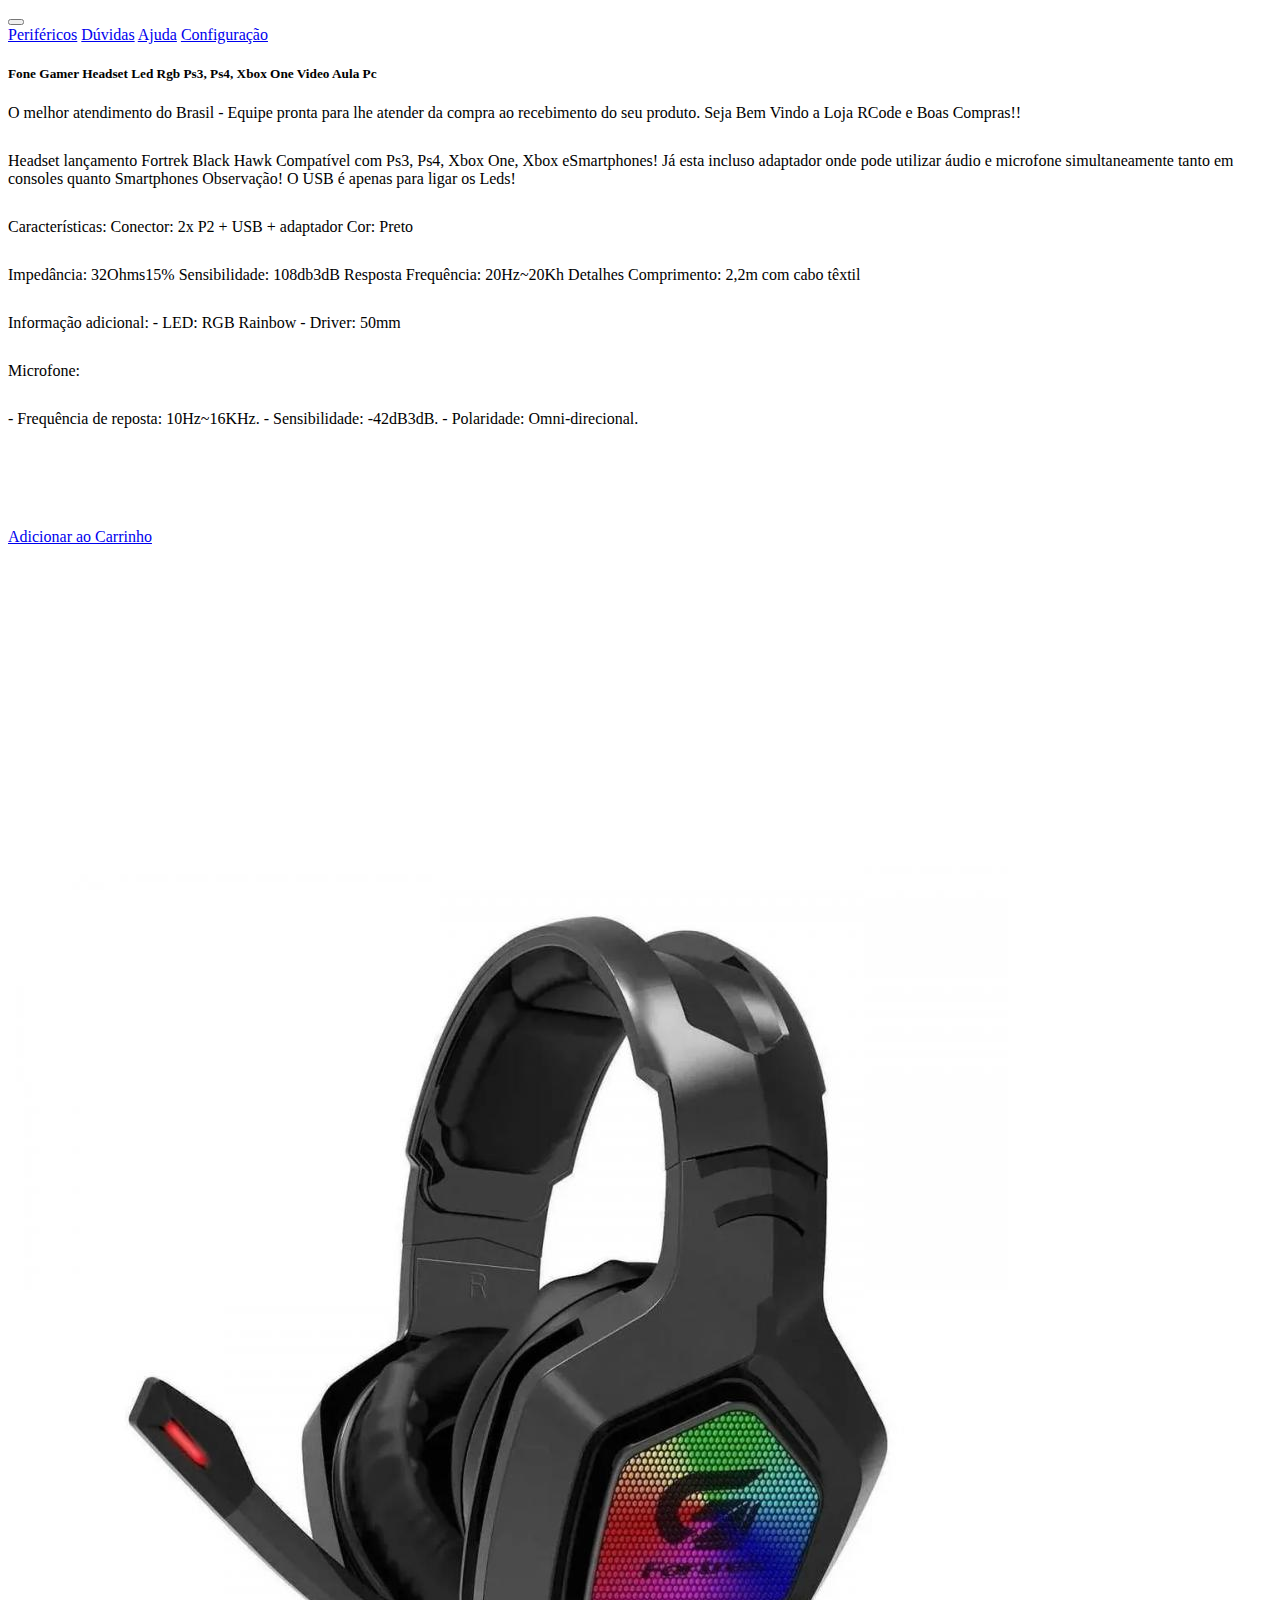
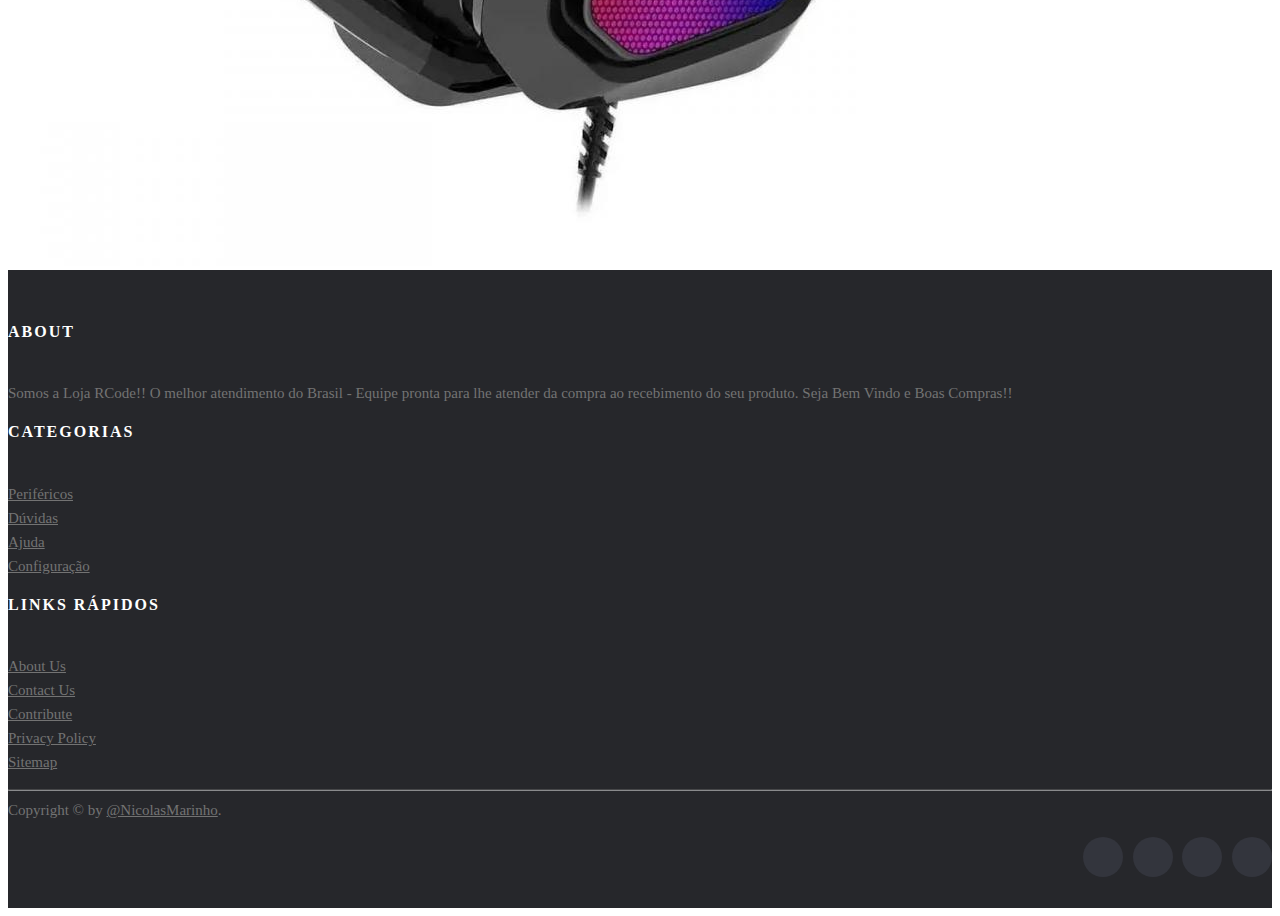
<file: produto.html>
<!DOCTYPE html>
<html lang="en">
  <head>
    <meta charset="UTF-8">
    <meta http-equiv="X-UA-Compatible" content="IE=edge">
    <link href="https://cdn.jsdelivr.net/npm/bootstrap@5.0.0-beta3/dist/css/bootstrap.min.css" rel="stylesheet" integrity="sha384-eOJMYsd53ii+scO/bJGFsiCZc+5NDVN2yr8+0RDqr0Ql0h+rP48ckxlpbzKgwra6" crossorigin="anonymous">
    <meta name="viewport" content="width=device-width, initial-scale=1.0">
    <title>Lojinha RCode</title>
    <link rel="stylesheet" href="style.css">
    <link rel="stylesheet" href="footer.css">
  </head>
  <body>
    <nav class="navbar navbar-expand-lg navbar-light bg-light">
      <div class="container-fluid">
        <a class="navbar-brand" href="#"></a>
        <button class="navbar-toggler" type="button" data-bs-toggle="collapse" data-bs-target="#navbarNavAltMarkup"
          aria-controls="navbarNavAltMarkup" aria-expanded="false" aria-label="Toggle navigation">
          <span class="navbar-toggler-icon"></span>
        </button>
        <div class="collapse navbar-collapse" id="navbarNavAltMarkup">
          <div class="navbar-nav">
            <a class="nav-link active" aria-current="page" href="#">Periféricos</a>
            <a class="nav-link" href="#">Dúvidas</a>
            <a class="nav-link" href="#">Ajuda</a>
            <a class="nav-link disabled" href="#" tabindex="-1" aria-disabled="true">Configuração</a>
          </div>
        </div>
      </div>
    </nav>

    <div class="row">
      <div class="col-sm-6">
        <div class="card shadow">
          <div class="card-body card-bodi">
            <h5 class="card-title">
              Fone Gamer Headset Led Rgb Ps3, Ps4, Xbox One Video Aula Pc</h5> 
              <div class="linha-card">
                <p class="card-text"> 
                    <div class="separacao">O melhor atendimento do Brasil - Equipe pronta para lhe atender da compra ao recebimento do seu produto.
                    Seja Bem Vindo a Loja RCode e Boas Compras!!
                  </div>
                  <div class="separacao">
                    Headset lançamento Fortrek Black Hawk
                    Compatível com Ps3, Ps4, Xbox One, Xbox eSmartphones!
                    Já esta incluso adaptador onde pode utilizar áudio e microfone simultaneamente tanto em consoles quanto Smartphones
                    Observação! O USB é apenas para ligar os Leds!
                  </div>
                  <div class="separacao">
                    Características:
                    Conector: 2x P2 + USB + adaptador
                    Cor: Preto
                  </div>
                  <div class="separacao">
                    Impedância: 32Ohms15%
                    Sensibilidade: 108db3dB
                    Resposta Frequência: 20Hz~20Kh
                    Detalhes
                    Comprimento: 2,2m com cabo têxtil              
                  </div>
                  <div class="separacao">
                    Informação adicional:
                    - LED: RGB Rainbow
                    - Driver: 50mm
                  </div>
                  <div class="separacao">
                    Microfone:
                  </div>
                  <div class="separacao">
                    - Frequência de reposta: 10Hz~16KHz.
                    - Sensibilidade: -42dB3dB.
                    - Polaridade: Omni-direcional.
                  </div>
                </p>
              </div>
              <a href="#" class="btn btn-primary">Adicionar ao Carrinho</a>
            </div>
          </div>
        </div>
    <div class="col-sm-6">
      <div class="card shadow">
        <img src="./img/fone-gamer-site.jpg"
        <div class="card-body"
        </div>
      </div>
    </div>
  </div>
  



































        <footer class="site-footer">
            <div class="container">
              <div class="row">
                <div class="col-sm-12 col-md-6">
                  <h6>About</h6>
                  <p class="text-justify">Somos a Loja RCode!!
                    O melhor atendimento do Brasil - Equipe pronta para lhe atender da compra ao recebimento do seu produto.
                    Seja Bem Vindo e Boas Compras!!</p>
                </div>
        
 <div class="col-xs-6 col-md-3">
          <h6>Categorias</h6>
          <ul class="footer-links">
            <li><a href="http://scanfcode.com/category/c-language/">Periféricos</a></li>
            <li><a href="http://scanfcode.com/category/front-end-development/">Dúvidas</a></li>
            <li><a href="http://scanfcode.com/category/back-end-development/">Ajuda</a></li>
            <li><a href="http://scanfcode.com/category/java-programming-language/">Configuração</a></li>
          </ul>
        </div>

        <div class="col-xs-6 col-md-3">
          <h6>Links Rápidos</h6>
          <ul class="footer-links">
            <li><a href="http://scanfcode.com/about/">About Us</a></li>
            <li><a href="http://scanfcode.com/contact/">Contact Us</a></li>
            <li><a href="http://scanfcode.com/contribute-at-scanfcode/">Contribute</a></li>
            <li><a href="http://scanfcode.com/privacy-policy/">Privacy Policy</a></li>
            <li><a href="http://scanfcode.com/sitemap/">Sitemap</a></li>
          </ul>
        </div>
      </div>
      <hr>
    </div>
    <div class="container">
      <div class="row">
        <div class="col-md-8 col-sm-6 col-xs-12">
          <p class="copyright-text">Copyright &copy;  by
            <a href="./index-curriculo.html">@NicolasMarinho</a>.
          </p>
        </div>
        
                <div class="col-md-4 col-sm-6 col-xs-12">
                  <ul class="social-icons">
                    <li><a class="facebook" href="#"><i class="fa fa-facebook"></i></a></li>
                    <li><a class="twitter" href="#"><i class="fa fa-twitter"></i></a></li>
                    <li><a class="dribbble" href="#"><i class="fa fa-dribbble"></i></a></li>
                    <li><a class="linkedin" href="#"><i class="fa fa-linkedin"></i></a></li>   
                  </ul>
                </div>
              </div>
            </div>
        </footer>
</body>
</html>
</file>
<file: style.css>
.estica{
    height: 800px;
}
.estica2{
    height: 800px;
}

#titulo{
    font-family: 'Anton', sans-serif;
    display: flex;
    justify-content: center;
}
.container{
    flex-wrap: wrap
}
.card-bodi{
    height: 800px;
}
.separacao{
    margin-bottom: 30px;
}
.linha-card{
    margin-bottom: 100px;
}
</file>
<file: footer.css>
.site-footer
{
  background-color:#26272b;
  padding:45px 0 20px;
  font-size:15px;
  line-height:24px;
  color:#737373;
}
.site-footer hr
{
  border-top-color:#bbb;
  opacity:0.5
}
.site-footer hr.small
{
  margin:20px 0
}
.site-footer h6
{
  color:#fff;
  font-size:16px;
  text-transform:uppercase;
  margin-top:5px;
  letter-spacing:2px
}
.site-footer a
{
  color:#737373;
}
.site-footer a:hover
{
  color:#3366cc;
  text-decoration:none;
}
.footer-links
{
  padding-left:0;
  list-style:none
}
.footer-links li
{
  display:block
}
.footer-links a
{
  color:#737373
}
.footer-links a:active,.footer-links a:focus,.footer-links a:hover
{
  color:#3366cc;
  text-decoration:none;
}
.footer-links.inline li
{
  display:inline-block
}
.site-footer .social-icons
{
  text-align:right
}
.site-footer .social-icons a
{
  width:40px;
  height:40px;
  line-height:40px;
  margin-left:6px;
  margin-right:0;
  border-radius:100%;
  background-color:#33353d
}
.copyright-text
{
  margin:0
}
@media (max-width:991px)
{
  .site-footer [class^=col-]
  {
    margin-bottom:30px
  }
}
@media (max-width:767px)
{
  .site-footer
  {
    padding-bottom:0
  }
  .site-footer .copyright-text,.site-footer .social-icons
  {
    text-align:center
  }
}
.social-icons
{
  padding-left:0;
  margin-bottom:0;
  list-style:none
}
.social-icons li
{
  display:inline-block;
  margin-bottom:4px
}
.social-icons li.title
{
  margin-right:15px;
  text-transform:uppercase;
  color:#96a2b2;
  font-weight:700;
  font-size:13px
}
.social-icons a{
  background-color:#eceeef;
  color:#818a91;
  font-size:16px;
  display:inline-block;
  line-height:44px;
  width:44px;
  height:44px;
  text-align:center;
  margin-right:8px;
  border-radius:100%;
  -webkit-transition:all .2s linear;
  -o-transition:all .2s linear;
  transition:all .2s linear
}
.social-icons a:active,.social-icons a:focus,.social-icons a:hover
{
  color:#fff;
  background-color:#29aafe
}
.social-icons.size-sm a
{
  line-height:34px;
  height:34px;
  width:34px;
  font-size:14px
}
.social-icons a.facebook:hover
{
  background-color:#3b5998
}
.social-icons a.twitter:hover
{
  background-color:#00aced
}
.social-icons a.linkedin:hover
{
  background-color:#007bb6
}
.social-icons a.dribbble:hover
{
  background-color:#ea4c89
}
@media (max-width:767px)
{
  .social-icons li.title
  {
    display:block;
    margin-right:0;
    font-weight:600
  }
}
</file>
